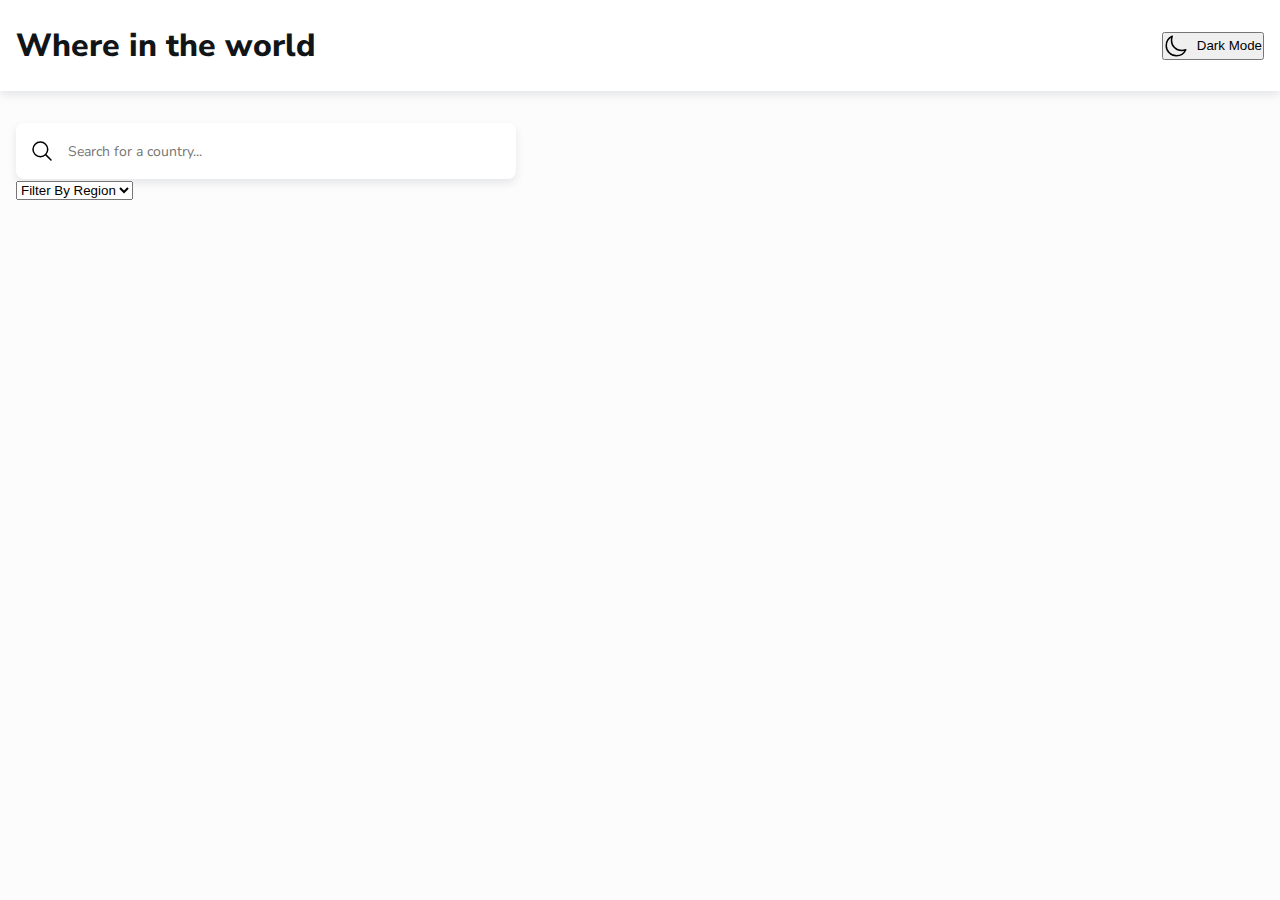
<file: index.html>
<!DOCTYPE html>
<html lang="en">
	<head>
		<meta charset="UTF-8" />
		<meta name="viewport" content="width=device-width, initial-scale=1.0" />
		<title>REST Countries API with color theme switcher</title>
		<link rel="stylesheet" href="style.css" />
		<link rel="preconnect" href="https://fonts.googleapis.com" />
		<link rel="preconnect" href="https://fonts.gstatic.com" crossorigin />
		<link
			href="https://fonts.googleapis.com/css2?family=Nunito+Sans:ital,opsz,wght@0,6..12,200..1000;1,6..12,200..1000&display=swap"
			rel="stylesheet"
		/>
	</head>
	<body>
		<nav>
			<header>
				<h1>Where in the world</h1>
				<button class="toggle-theme">
					<img src="./assets/moon-outline.svg" alt="Moon Icon" />
					<span>Dark Mode</span>
				</button>
			</header>
		</nav>
		<section class="container">
			<div class="wrapper">
				<div class="search-input-container">
					<img src="./assets/search-outline.svg" alt="" />
					<input
						type="search"
						name=""
						id=""
						class="search-input"
						placeholder="Search for a country..."
					/>
				</div>
				<div class="custom-select">
					<select class="filter">
						<option value="">Filter By Region</option>
						<option value="Africa">Africa</option>
						<option value="Americas">Americas</option>
						<option value="Asia">Asia</option>
						<option value="Europe">Europe</option>
						<option value="Oceania">Oceania</option>
					</select>
				</div>
			</div>
		</section>
		<section class="container">
			<ul id="country-list"></ul>
		</section>
	</body>

	<!-- JavaScript -->
	<script type="module" src="index.js"></script>
</html>
</file>
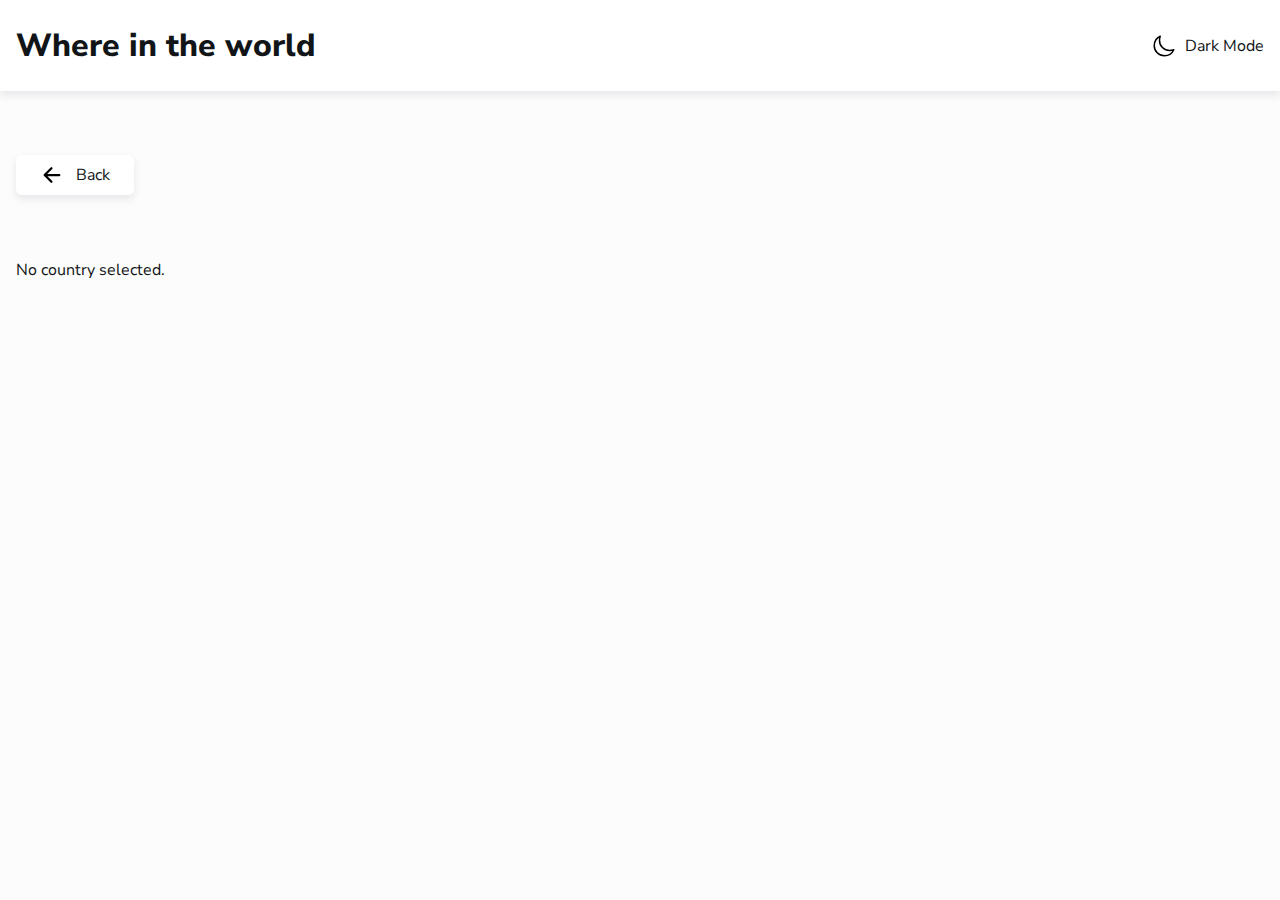
<file: details.html>
<!DOCTYPE html>
<html lang="en">
	<head>
		<meta charset="UTF-8" />
		<meta name="viewport" content="width=device-width, initial-scale=1.0" />
		<title>Country Details</title>
		<link rel="stylesheet" href="style.css" />
		<link rel="preconnect" href="https://fonts.googleapis.com" />
		<link rel="preconnect" href="https://fonts.gstatic.com" crossorigin />
		<link
			href="https://fonts.googleapis.com/css2?family=Nunito+Sans:ital,wght@0,200..1000;1,200..1000&display=swap"
			rel="stylesheet"
		/>
	</head>
	<body>
		<nav>
			<header>
				<h1>Where in the world</h1>
				<figure class="toggle-theme">
					<img src="./assets/moon-outline.svg" alt="Moon Icon" />
					<span>Dark Mode</span>
				</figure>
			</header>
		</nav>

		<section>
			<a href="index.html" class="back-btn">
				<img src="assets/arrow-back-outline.svg" alt="Back Arrow Icon" />
				Back
			</a>
			<div id="country-details"></div>
		</section>

		<script type="module">
			const container = document.getElementById("country-details");
			const urlParams = new URLSearchParams(window.location.search);
			const code = urlParams.get("code");

			const fetchCountry = async () => {
				try {
					const res = await fetch(`https://restcountries.com/v3.1/alpha/${code}`);
					const data = await res.json();
					const country = data[0];

					const currencies = country.currencies
						? Object.values(country.currencies)
								.map((c) => c.name)
								.join(", ")
						: "N/A";

					const nativeName = country.name.nativeName
						? Object.values(country.name.nativeName)[0].common
						: country.name.common;

					container.innerHTML = `
				<figure class="image-container">
					<img src="${country.flags.svg}" alt="Flag of ${country.name.common}" />
				</figure>
				<div class="content-container">
					<h2>${country.name.common}</h2>
					<div class="details-columns">
						<div>
							<p><strong>Native Name:</strong> ${nativeName}</p>
							<p><strong>Population:</strong> ${country.population.toLocaleString()}</p>
							<p><strong>Region:</strong> ${country.region}</p>
							<p><strong>Subregion:</strong> ${country.subregion || "N/A"}</p>
							<p><strong>Capital:</strong> ${country.capital?.[0] || "N/A"}</p>
						</div>
						<div>
							<p><strong>Top Level Domain:</strong> ${country.tld?.join(", ") || "N/A"}</p>
							<p><strong>Currencies:</strong> ${currencies}</p>
							<p><strong>Languages:</strong> ${Object.values(country.languages || {}).join(", ")}</p>
						</div>
					</div>
					<div class="border-countries">
						<strong>Border Countries:</strong> <div class="borders-list">Loading...</div>
					</div>
				</div>
			`;

					const bordersList = container.querySelector(".borders-list");
					const borderCountries = container.querySelector(".border-countries");

					if (country.borders && country.borders.length > 0) {
						const bordersRes = await fetch(
							`https://restcountries.com/v3.1/alpha?codes=${country.borders.join(",")}`
						);
						const bordersData = await bordersRes.json();

						bordersList.innerHTML = "";
						borderCountries.style.alignItems = "flex-start";

						bordersData.forEach((borderCountry) => {
							const span = document.createElement("a");
							span.className = "border-btn";
							span.href = `details.html?code=${borderCountry.cca3}`;
							span.textContent = borderCountry.name.common;
							bordersList.appendChild(span);
						});
					} else {
						bordersList.textContent = "None";
						borderCountries.style.alignItems = "";
					}
				} catch (error) {
					container.innerHTML = "<p>Could not load country data.</p>";
					console.error(error);
				}
			};

			if (code) {
				fetchCountry();
			} else {
				container.innerHTML = "<p>No country selected.</p>";
			}
		</script>
	</body>
</html>
</file>
<file: style.css>
* {
	margin: 0;
	padding: 0;
	box-sizing: border-box;
}

body {
	font-family: "Nunito Sans";
	background-color: var(--background-color);
	color: var(--text-color);
}

* a {
	text-decoration: none;
	color: inherit;
}

:root {
	--nav-color: hsl(0, 100%, 100%);
	--text-color: hsl(200, 15%, 8%);
	--input-bg: hsl(0, 100%, 100%);
	--input-color: hsl(0, 0%, 50%);
	--background-color: hsl(0, 0%, 99%);
}

dark-mode {
	:root {
		--nav-color: hsl(209, 23%, 22%);
		--text-color: hsl(0, 100%, 100%);
		--input-bg: hsl(209, 23%, 22%);
		--input-color: hsl(0, 100%, 100%);
		--background-color: hsl(207, 26%, 17%);
	}
}

nav {
	width: 100%;
	background-color: var(--nav-color);
	box-shadow: 0px 4px 8px rgba(32, 44, 55, 0.1);
	padding-inline: 16px;
	header {
		max-inline-size: 1280px;
		width: 100%;
		padding-block: 24px;
		display: flex;
		align-items: center;
		justify-content: space-between;
		margin-inline: auto;
		h1 {
			font-weight: 800;
		}
	}
}

.toggle-theme {
	display: flex;
	align-items: center;
	gap: 9px;

	img {
		width: 100%;
		max-inline-size: 24px;
	}
}

section {
	max-inline-size: 1280px;
	margin-inline: auto;
	width: 100%;
	padding-inline: 16px;
	padding-bottom: 24px;
	.search-input-container {
		box-shadow: 0px 4px 8px rgba(32, 44, 55, 0.1);
		margin-block-start: 32px;
		padding-block: 16px;
		padding-inline: 14px;
		display: flex;
		background-color: var(--input-bg);
		max-inline-size: 500px;
		border-radius: 8px;
		gap: 14px;
		img {
			display: flex;
			flex-shrink: 0;
			width: 100%;
			max-inline-size: 24px;
		}
		.search-input {
			border: none;
			outline: none;
			background-color: transparent;
			width: 100%;

			&::placeholder {
				font-family: "Nunito Sans";
				font-size: 14px;
			}
		}

		.search-input:focus .search-input-container {
			border: 1px solid red;
		}
	}
}

#country-list {
	margin-block: 32px;
	display: grid;
	grid-template-columns: repeat(4, 1fr);
	width: 100%;
	gap: 74px;

	.country-card {
		box-shadow: 0px 4px 8px rgba(32, 44, 55, 0.1);
		border-radius: 8px;
		overflow: hidden;
	}

	figure {
		width: 100%;
		height: 162px;
		img {
			height: 100%;
			width: 100%;
			object-fit: cover;
			object-position: center;
		}
	}

	.content {
		padding-inline: 20px;
		padding-block-start: 24px;
		padding-block-end: 48px;

		h3 {
			margin-bottom: 20px;
		}
		p:not(:first-of-type) {
			margin-top: 8px;
		}
	}
}

/* Details Styling */

.back-btn {
	width: fit-content;
	background-color: white;
	box-shadow: 0px 4px 8px rgba(32, 44, 55, 0.1);
	display: flex;
	align-items: center;
	justify-content: center;
	padding-inline: 24px;
	padding-block: 8px;
	gap: 12px;
	margin-block: 64px;
	border-radius: 6px;

	img {
		width: 100%;
		max-width: 24px;
	}
}

#country-details {
	display: flex;
	align-items: center;
	width: 100%;
	gap: 118px;

	figure {
		width: 560px;
		height: 400px;
		display: flex;
		flex-shrink: 0;
		img {
			height: 100%;
			width: 100%;
			object-fit: cover;
			object-position: center;
		}
	}
}

.content-container {
	h2 {
		font-weight: 800;
		margin-bottom: 24px;
	}
	.details-columns {
		display: flex;
		gap: 133px;
		align-items: start;

		div {
			display: flex;
			flex-direction: column;
			gap: 10px;
			width: 100%;
		}
	}
}

.border-countries {
	margin-top: 64px;
	display: flex;
	align-items: center;
	gap: 24px;

	strong {
		flex-shrink: 0;
		padding-block: 12px;
	}
}

.borders-list {
	display: flex;
	align-items: center;
	flex-wrap: wrap;
	gap: 12px;
}
.border-btn {
	width: fit-content;
	background-color: white;
	box-shadow: 0px 4px 8px rgba(32, 44, 16, 0.05);
	display: flex;
	align-items: center;
	justify-content: center;
	padding-inline: 24px;
	padding-block: 8px;
	border-radius: 6px;
}

/* Responsiveness */

@media (max-width: 1024px) {
	#country-list {
		grid-template-columns: repeat(2, 1fr);
		gap: 40px;
	}

	#country-details {
		flex-direction: column;
		gap: 48px;
		align-items: flex-start;
	}

	.content-container .details-columns {
		flex-direction: column;
		gap: 40px;
	}
}

@media (max-width: 768px) {
	nav header {
		flex-direction: column;
		align-items: flex-start;
		gap: 16px;
	}

	.search-input-container {
		flex-direction: row;
		width: 100%;
	}

	#country-list {
		grid-template-columns: 1fr;
	}

	.back-btn {
		margin-block: 32px;
	}

	.content-container h2 {
		font-size: 24px;
	}
}

@media (max-width: 480px) {
	.back-btn {
		padding-inline: 16px;
		padding-block: 6px;
		font-size: 14px;
		gap: 8px;
	}

	.border-btn {
		padding-inline: 16px;
		padding-block: 6px;
		font-size: 14px;
	}

	#country-details figure {
		width: 100%;
		height: auto;
	}

	.border-countries {
		flex-direction: column;
		align-items: flex-start;

		strong {
			flex-shrink: 0;
			padding-block: 0;
		}
	}
}
</file>
